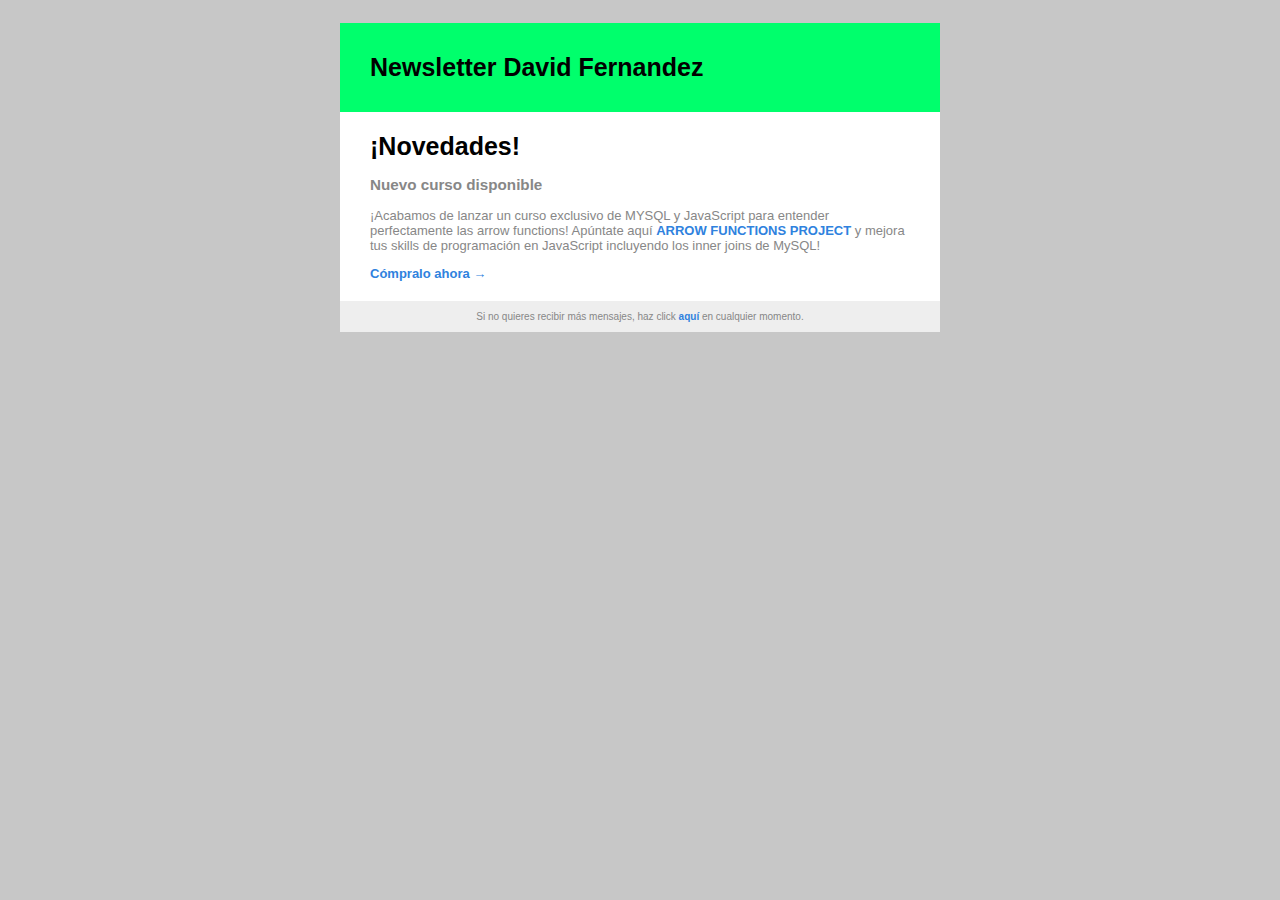
<file: index.html>
<html lang="es">
<head>
    <meta charset="UTF-8">
    <title>David Fernandez - Newsletter</title>
    <link rel="stylesheet" href="./style.css">
</head>
<body>
    <table class="entire-page">
        <tbody>
            <tr>
                <td>
                    <table class="email-body">
                        <tbody>
                            <tr>
                                <td class="email-header">
                                    <h1>Newsletter David Fernandez</h1>
                                </td>
                            </tr>
                            <tr>
                                <td class="news-section">
                                    <h1>¡Novedades!</h1>
                                    <h3>Nuevo curso disponible</h3>
                                    <p>¡Acabamos de lanzar un curso exclusivo de MYSQL y JavaScript para entender perfectamente las arrow functions! Apúntate aquí <a href="">ARROW FUNCTIONS PROJECT</a>
                                    y mejora tus skills de programación en JavaScript incluyendo los inner joins de MySQL!</p>
                                    <p><a href="">Cómpralo ahora →</a></p>
                                </td>

                            </tr>
                            <tr>
                                <td class="footer">
                                    Si no quieres recibir más mensajes, haz click <a href="">aquí</a> en cualquier momento.
                                </td>
                            </tr>
                        </tbody>
                    </table>
                </td>
            </tr>
        </tbody>
    </table>
</body>
</html>
</file>
<file: style.css>
body {
  margin: 0;
  background: #c7c7c7;
}

td,
p {
  font-size: 13px;
  color: #878787;
}

ul {
  margin: 0 0 10px 25px;
  padding: 0;
}

li {
  margin: 0 0 3px 0;
}

h1,
h2 {
  color: black;
}

h1 {
  font-size: 25px;
  padding: 0;
  margin: 0;
}

h2 {
  font-size: 20px;
}

a {
  color: #2f82de;
  font-weight: bold;
  text-decoration: none;
}

.entire-page {
  width: 100%;
  padding: 20px 0;
  font-family: "Lucida Grande", "Lucida Sans Unicode", Verdana, sans-serif;
  line-height: 1.5;
}

.email-body {
  max-width: 600px;
  min-width: 320px;
  margin: 0 auto;
  background: white;
  border-collapse: collapse;
}
.email-body img {
  max-width: 100%;
}

.email-header {
  background: #00ff6c;
  padding: 30px;
  color: black;
}

.news-section {
  padding: 20px 30px;
}

.footer {
  background: #eee;
  padding: 10px;
  font-size: 10px;
  text-align: center;
}
</file>
